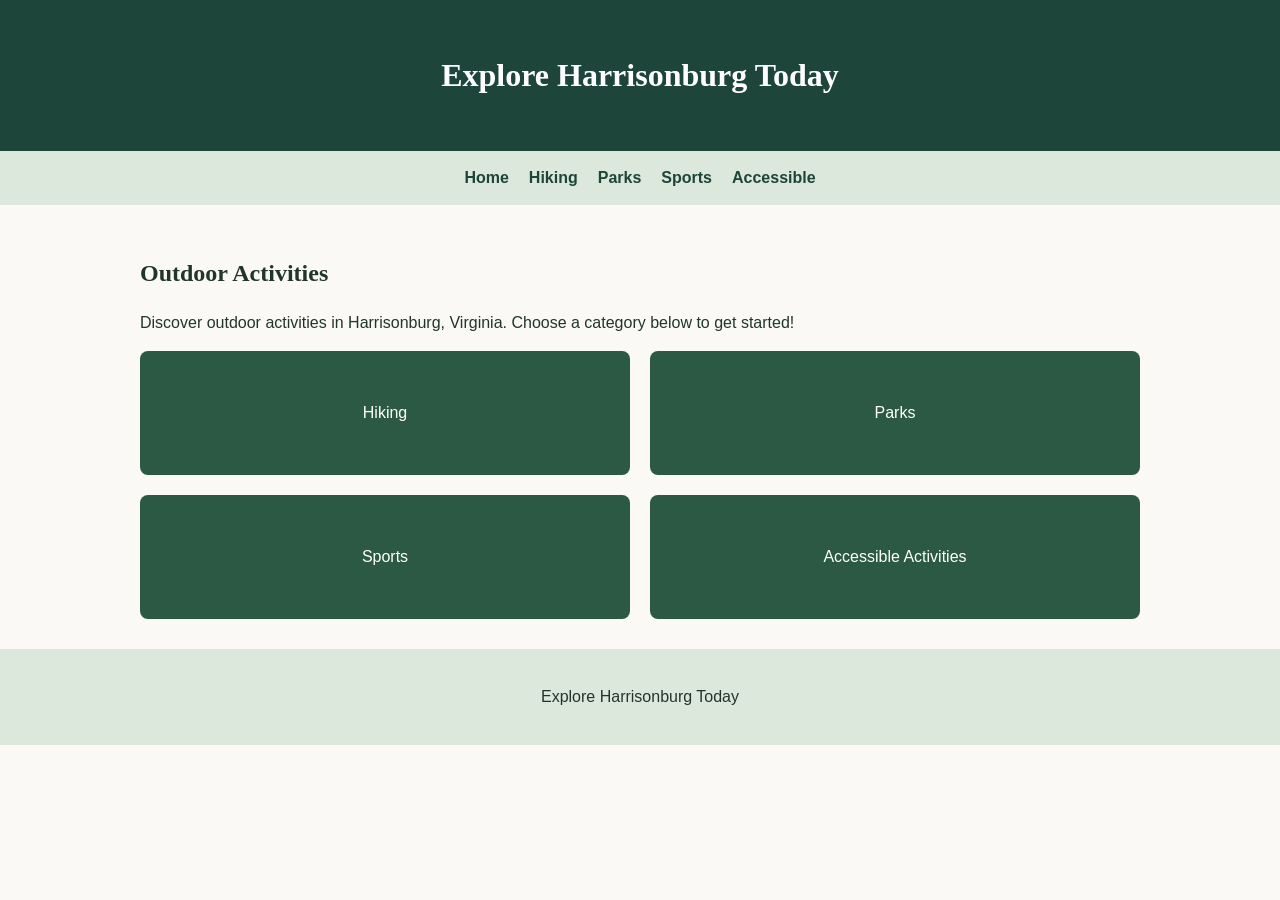
<file: project/index.html>
<!DOCTYPE html>
<html lang="en">

<head>
    <meta charset="UTF-8">
    <meta name="viewport" content="width=device-width, initial-scale=1.0">
    <title>Explore Harrisonburg</title>
    <link rel="stylesheet" href="css/style.css">
</head>

<body>

    <!-- Website header -->
    <header>
        <h1>Explore Harrisonburg Today</h1>
    </header>

    <!-- Navigation links -->
    <nav>
        <a href="index.html">Home</a>
        <a href="hikes.html">Hiking</a>
        <a href="parks.html">Parks</a>
        <a href="sports.html">Sports</a>
        <a href="accessible.html">Accessible</a>
    </nav>

    <!-- Homepage content -->
    <main>
        <section>
            <h2>Outdoor Activities</h2>
            <p>Discover outdoor activities in Harrisonburg, Virginia.
               Choose a category below to get started!</p>

            <div class="activity-container">
                <a class="activity-card" href="hikes.html">Hiking</a>
                <a class="activity-card" href="parks.html">Parks</a>
                <a class="activity-card" href="sports.html">Sports</a>
                <a class="activity-card" href="accessible.html">Accessible Activities</a>
            </div>
        </section>
    </main>

    <!-- Website footer -->
    <footer>
        <p>Explore Harrisonburg Today</p>
    </footer>

</body>
</html>
</file>
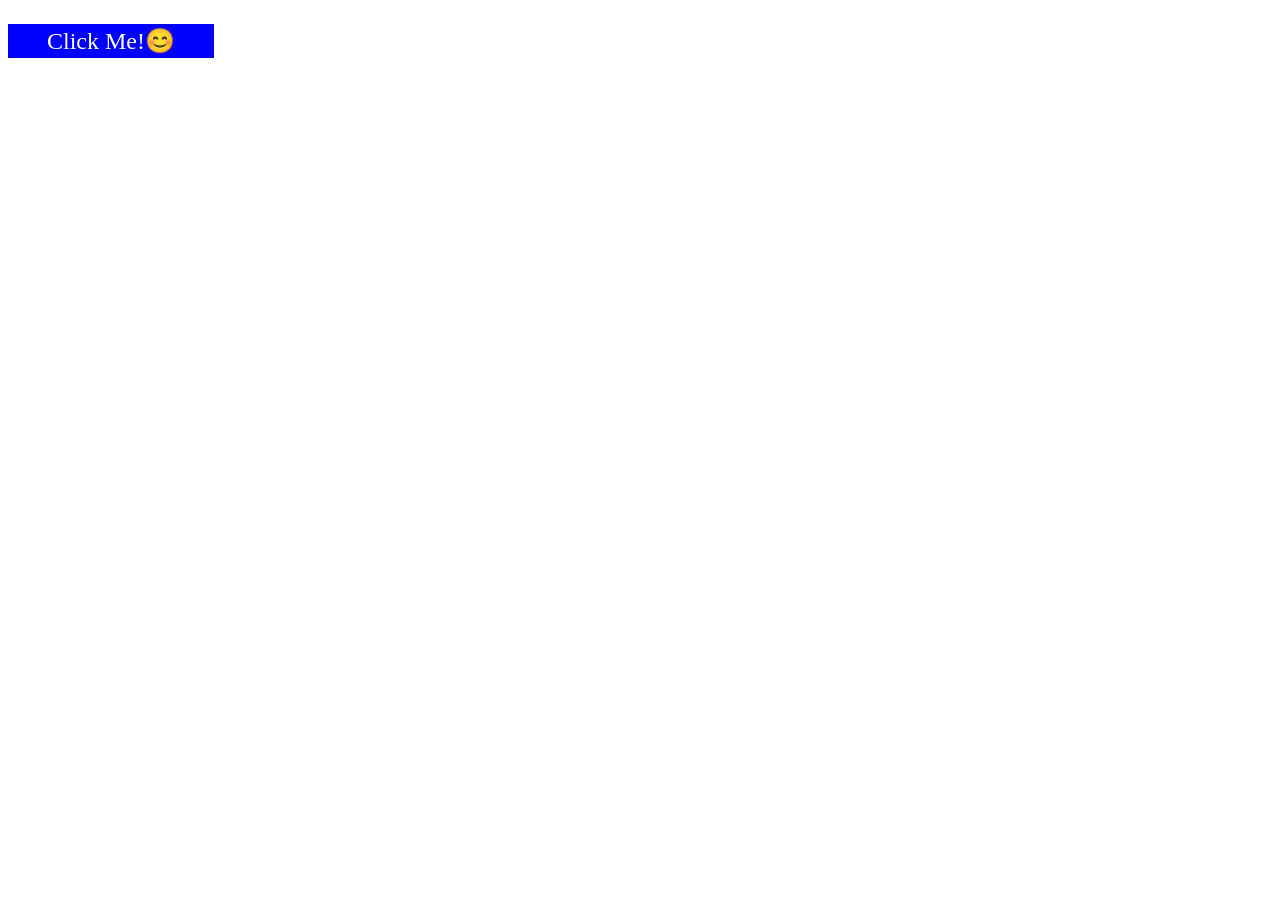
<file: 301_Homework11.html>
<!DOCTYPE html>
<html lang="en">
<head>
    <meta charset="UTF-8">
    <meta name="viewport" content="width=device-width, initial-scale=1.0">
    <title>Homework11</title>
    <style>
        #box{
            background-color: blue;
            color: white;
            font-size: 1.5em;
            padding: 3px;
            text-align: center;
            width: 200px;
        }
        #box:hover{
            cursor: pointer;
        }

        #div{
            height: 75vh;
        }
    </style>
</head>
<body>
    <p id="box">Click Me!😊</p>
    <div id="div">
    </div>
    <script>
        const box = document.getElementById('box');
        const div = document.getElementById('div');
        box.addEventListener('mouseover', function(){
            box.style.backgroundColor = 'yellow'
            box.textContent = 'Do Not Click!😠'
        })
        box.addEventListener('mouseout', function(){
            box.style.backgroundColor = 'lightgreen'
            box.textContent = 'Phew!😌'
        })
        box.addEventListener('click', function(){
            box.style.backgroundColor = 'red'
            box.textContent = 'Ouch!🤕'
        })
        box.addEventListener('dblclick', function(){
            box.style.backgroundColor = 'pink'
            box.textContent = 'Double Trouble!🤩'
        })
        div.addEventListener('mousemove', function(){
            box.style.backgroundColor = 'lightblue'
            box.textContent = 'I See You!👀'
        })
    </script>
</body>
</html>
</file>
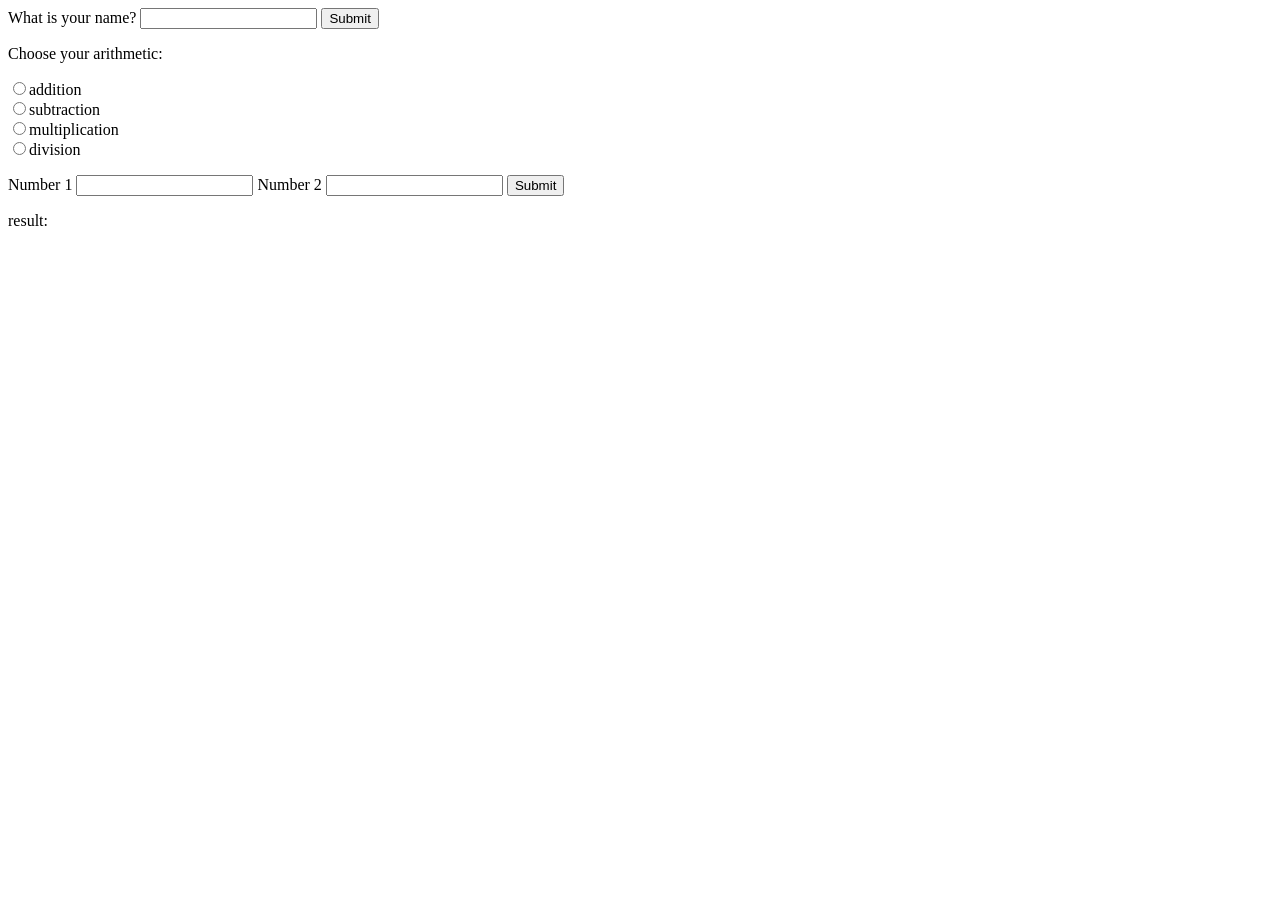
<file: 301_Lab12_Owen.html>
<!DOCTYPE html>
<html lang="en">
<head>
    <meta charset="UTF-8">
    <meta name="viewport" content="width=device-width, initial-scale=1.0">
    <title>Document</title>
</head>
<body>
    <form>
        <label for="name">What is your name?</label>
        <input id="name">
        <button id="bttn_name" type="button">Submit</button>
        <p id="result_name"></p>

        <p>Choose your arithmetic:</p>
        <input type="radio" name="arithmetic" value="add">addition<br>
        <input type="radio" name="arithmetic" value="subtract">subtraction<br>
        <input type="radio" name="arithmetic" value="multiply">multiplication<br>
        <input type="radio" name="arithmetic" value="divide">division<br>
        <p></p>

        <label for="nbr1">Number 1</label>
        <input id="nbr1">
        <label for="nbr2">Number 2</label>
        <input id="nbr2">
        <button id="calc" type="button">Submit</button>

        <p>result:</p>
        <p id="result"></p>

    </form>
    <script>
        const name = document.getElementById('name');
        const result_name = document.getElementById('result_name');
        document.getElementById('bttn_name').addEventListener('click', function(){
            result_name.textContent = 'Hello ' + name.value + '!';
        });

        document.getElementById('calc').addEventListener('click', function(){
            const arithmetic = document.querySelector ('[name = arithmetic]:checked');
            console.log(name.value);
            const nbr1 = document.getElementById('nbr1');
            const nbr2 = document.getElementById('nbr2');
            const result = document.getElementById('result');

            if (arithmetic.value == 'add')
        
            {result.textContent = Number(nbr1.value) + Number(nbr2.value)}

            elif (arithmetic.value == 'subtract')
        
            {result.textContent = Number(nbr1.value) - Number(nbr2.value)}

            elif (arithmetic.value == 'multiply')
        
            {result.textContent = Number(nbr1.value) * Number(nbr2.value)}

            elif (arithmetic.value == 'divide')
        
            {result.textContent = Number(nbr1.value) / Number(nbr2.value)}

        })

    </script>
</body>
</html>
</file>
<file: project/css/style.css>
/* General website styling */
body {
    margin: 0;
    background-color: #faf9f5;
    color: #22352c;
    font-family: Arial, sans-serif;
    line-height: 1.5;
}

h1, h2 {
    font-family: Georgia, serif;
}

/* Header */
header {
    background-color: #1e4539;
    color: white;
    padding: 30px;
    text-align: center;
}

/* Navigation */
nav {
    display: flex;
    justify-content: center;
    flex-wrap: wrap;
    gap: 20px;
    padding: 15px;
    background-color: #dce8dc;
}

nav a {
    color: #1e4539;
    text-decoration: none;
    font-weight: bold;
}

/* Main content */
main {
    max-width: 1000px;
    margin: auto;
    padding: 30px;
}

/* Homepage activity cards */
.activity-container {
    display: flex;
    flex-wrap: wrap;
    gap: 20px;
}

.activity-card {
    width: calc((100% - 20px) / 2);
    box-sizing: border-box;
    background-color: #2b5943;
    color: white;
    padding: 50px 20px;
    text-align: center;
    text-decoration: none;
    border-radius: 8px;
}

.activity-card:hover {
    background-color: #1e4539;
}

/* Keyboard navigation */
a:focus-visible,
button:focus-visible,
summary:focus-visible {
    outline: 3px solid #b06823;
    outline-offset: 3px;
}

/* Footer */
footer {
    background-color: #dce8dc;
    padding: 20px;
    text-align: center;
}

/* Hiking page css styling */
.hike-layout {
    display: flex;
    gap: 20px;
}

.map {
    position: relative;
    width: 60%;
}

.map img {
    width: 100%;
    display: block;
    border-radius: 8px;
}

.hike-info {
    width: 40%;
    box-sizing: border-box;
    background-color: white;
    padding: 20px;
    border-radius: 8px;
    border: 1px solid #dce8dc;
}

.hike-info a {
    color: #1e4539;
    font-weight: bold;
}

/* Map markers */
.pin {
    position: absolute;
    width: 35px;
    height: 35px;
    border-radius: 50%;
    border: 2px solid white;
    background-color: #1e4539;
    color: white;
    font-weight: bold;
    cursor: pointer;
    transform: translate(-50%, -50%);
}

.pin:hover {
    background-color: #407e5b;
}

/* Approximate trail locations */
.pin1 {
    left: 41%;
    top: 67%;
}

.pin2 {
    left: 15%;
    top: 63%;
}

.pin3 {
    left: 64%;
    top: 55%;
}

.map-credit {
    margin-top: 15px;
    font-size: 12px;
}

/* Shared card styles for the remaining pages */
.park,
.sport-place,
.access-item {
    background-color: white;
    border-left: 5px solid #2b5943;
    border-radius: 8px;
    padding: 20px;
    margin-bottom: 20px;
}

.park a,
.sport-place a,
.access-item a {
    color: #1e4539;
    font-weight: bold;
}

/* Parks page css styling */
.park h3 {
    margin-top: 0;
}

/* Sports page css styling */
.sport-buttons {
    display: flex;
    flex-wrap: wrap;
    gap: 10px;
    margin-bottom: 30px;
}

.sport-buttons button {
    background-color: #dce8dc;
    color: #1e4539;
    border: 1px solid #1e4539;
    border-radius: 5px;
    padding: 12px 20px;
    cursor: pointer;
    font-size: 16px;
}

.sport-buttons button:hover,
.sport-buttons button[aria-pressed="true"] {
    background-color: #2b5943;
    color: white;
}

.sport-place h4 {
    margin-top: 0;
}

/* Accessible activities page css styling */
.access-item summary {
    color: #1e4539;
    font-weight: bold;
    font-size: 18px;
    cursor: pointer;
}

/* Suggestion form */
.suggestion-form {
    margin-top: 40px;
    padding: 25px;
    background-color: #dce8dc;
    border-radius: 8px;
}

.suggestion-form label {
    display: block;
    margin-top: 15px;
    margin-bottom: 5px;
}

.suggestion-form input,
.suggestion-form textarea {
    width: 100%;
    box-sizing: border-box;
    padding: 10px;
    border: 1px solid #888;
    border-radius: 5px;
}

.suggestion-form button {
    background-color: #2b5943;
    color: white;
    border: none;
    border-radius: 5px;
    padding: 12px 20px;
    margin-top: 15px;
    cursor: pointer;
}

.suggestion-form button:hover {
    background-color: #1e4539;
}

/* Media query for smaller screens */
@media (max-width: 600px) {
    .activity-card {
        width: 100%;
    }

    .hike-layout {
        flex-direction: column;
    }

    .map,
    .hike-info {
        width: 100%;
    }
}
</file>
